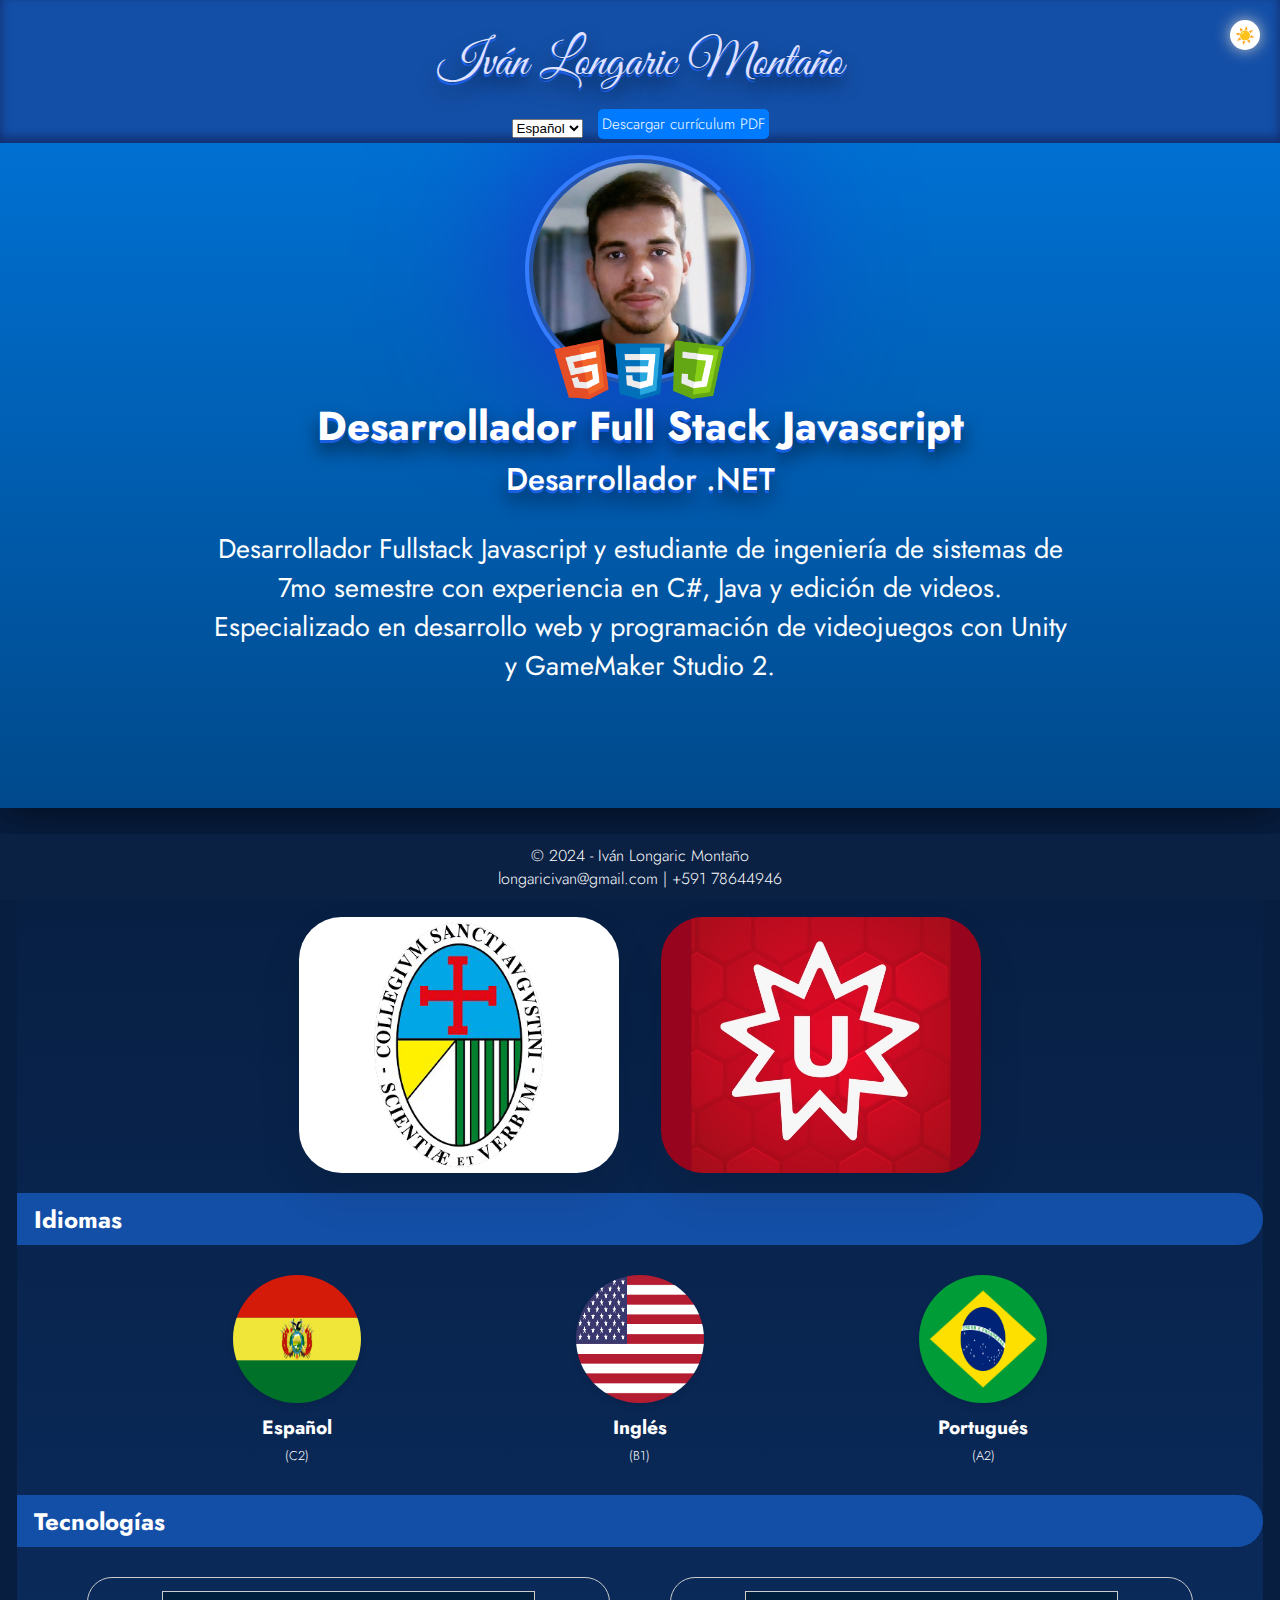
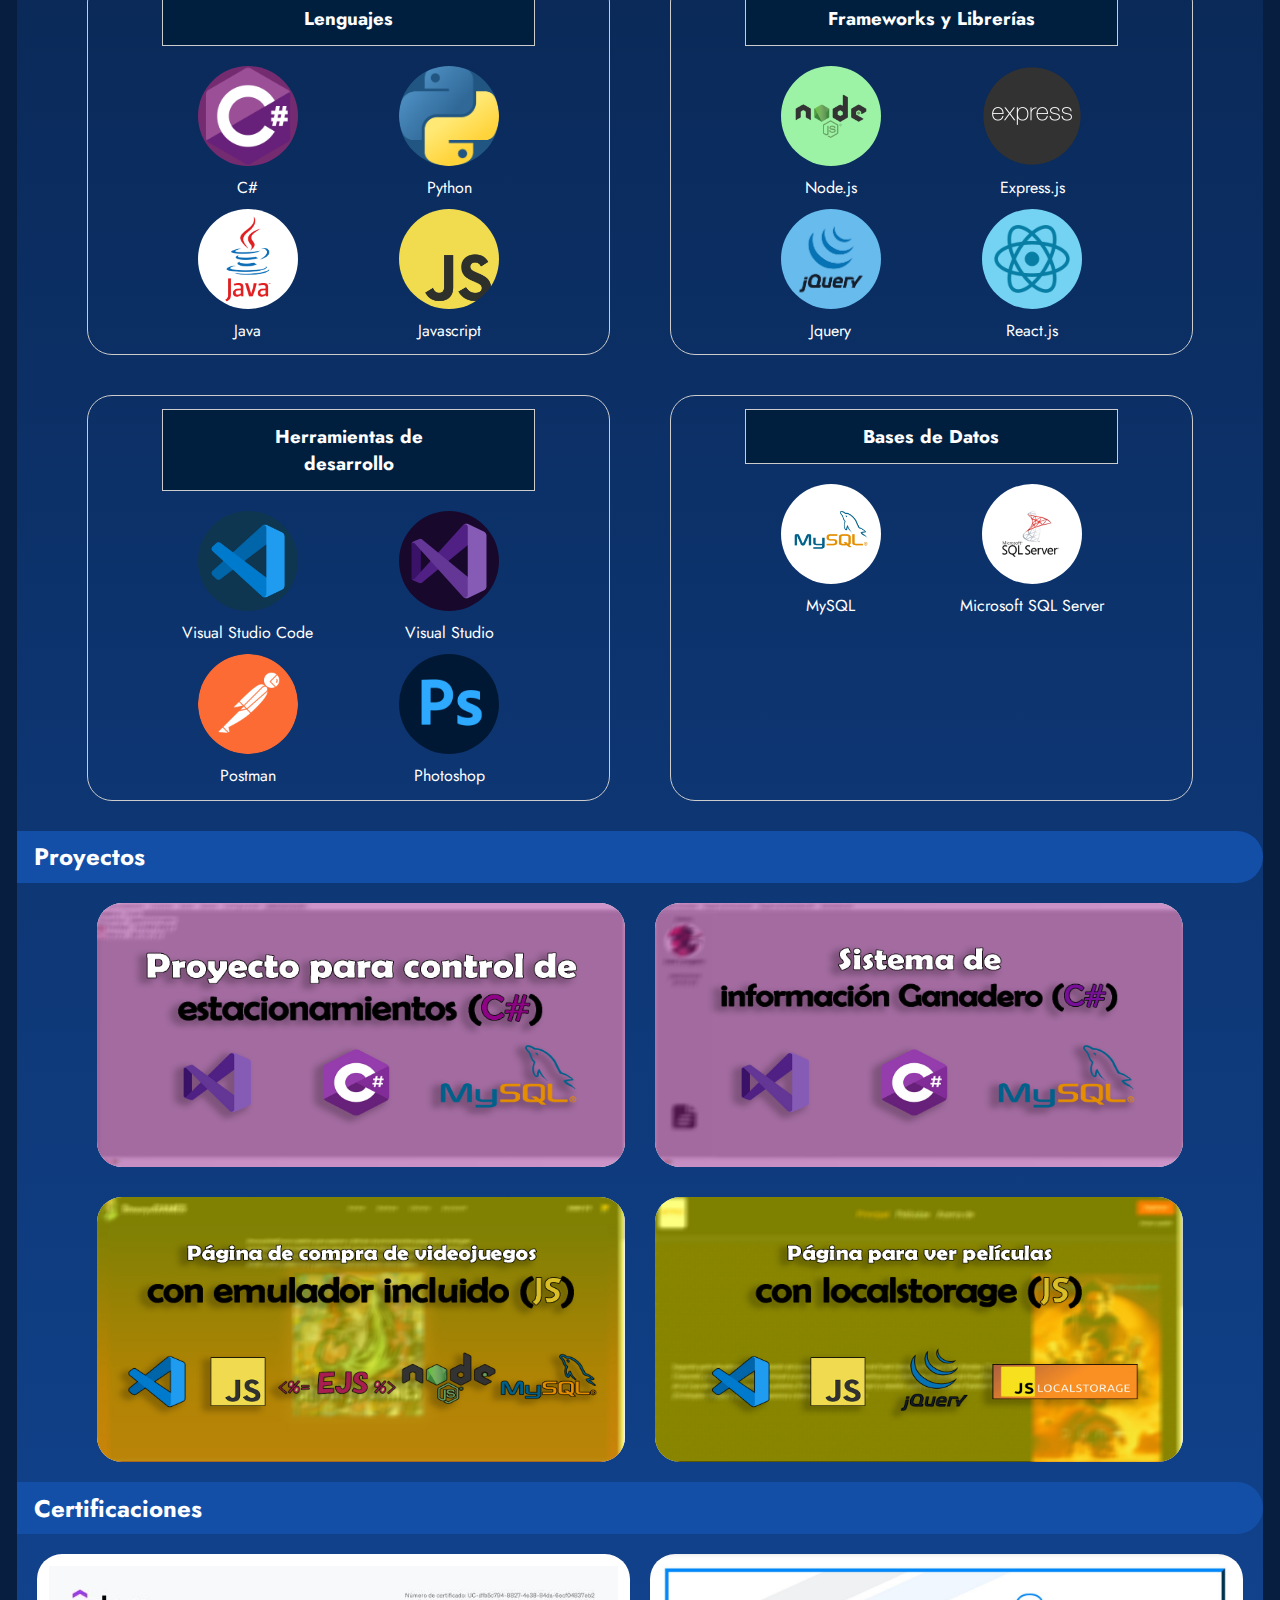
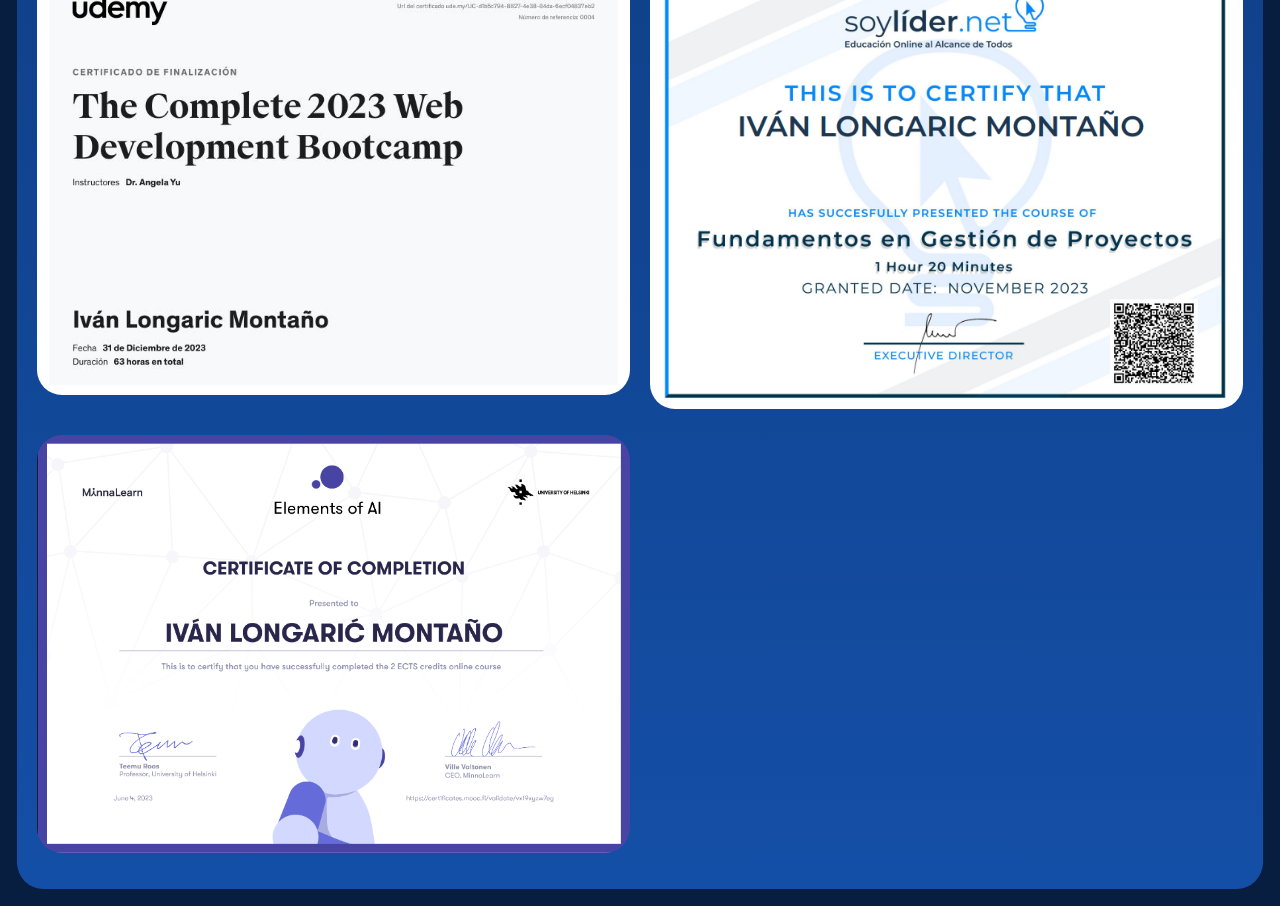
<file: index.html>
<!DOCTYPE html>
<html lang="es">
   <head>
      <link rel="icon" type="image/jpg" href="/assets/images/curriculum_vitae.ico"/>
      <meta charset="UTF-8">
      <meta name="viewport" content="width=device-width, initial-scale=1.0">
      <link rel="stylesheet" href="css/style min.css">
      <title>Iván Longaric Montaño - CV</title>
   </head>
   <body class="">
      <header class="header">
         <div class="top-header">
            <h1>Iván Longaric Montaño</h1>
         </div>
         <div class="settings">
            <select name="Idioma" id="Language" onchange="changeLanguage()">
               <option class="txt-idioma1" value="español">Español</option>
               <option class="txt-idioma2" value="inglés">Inglés</option>
            </select>
            <a id="downloadButton" class="button" href="assets/Curriculum español.pdf" download="Curriculum.pdf">Descargar currículum PDF</a>
            <div class="darkModeToggle" onclick="toggleDarkMode()"></div>
         </div>
      </header>
      <article class="hero-section">
         <img class="profileImage" src="assets/images/yos.jpeg" alt="Imagen Dinámica">
         <img class="webImage" src="assets/images/Web.png" alt="web development stack logo">
         <h1 class="hero-title">Fullstack Web Development Javascript</h1>
         <h2 class="hero-subtitle1">.NET Developer</h2>
         <p class="hero-text"></p>
      </article>
      <main class="grid-container">
         <section class="content-section">
            <h2 class="h2-educacion">Educación y Formación</h2>
            <div class="container">
               <div class="card sanagustin">
                  <img src="assets/images/SanAgustin.png" alt="logo colegio san agustin">
                  <div class="info">
                     <span class="colegio">Colegio San Agustín</span>
                     <br><span class="colegio1">Título: Bachillerato en humanidades.</span>
                     <br><span class="colegio2">Fecha egreso: 10/2019</span>
                  </div>
               </div>
               <div class="card utepsa">
                  <img src="assets/images/UTEPSA.jpg" alt="logo utepsa">
                  <div class="info">
                     <span class="universidad">Universidad UTEPSA</span>
                     <br><span class="universidad1">Título: Ingeniería de Sistemas</span>
                     <br><span class="universidad2">Fecha egreso: 2025 (7mo semestre)</span>
                  </div>
               </div>
            </div>
            <h2 class="h2-idiomas">Idiomas</h2>
            <div class="language-container">
               <div class="language">
                  <img src="assets/images/Bandera_de_Bolivia_(Estado).png" alt="Español" class="language-flag">
                  <span class="language-name lespañol">Español</span>
                  <span class="language-level">(C2)</span>
               </div>
               <div class="language">
                  <img src="assets/images/Flag_of_the_United_States.png" alt="Inglés" class="language-flag">
                  <span class="language-name lingles">Inglés</span>
                  <span class="language-level">(B1)</span>
               </div>
               <div class="language">
                  <img src="assets/images/Flag_of_Brazil.png" alt="Portugués-Brasil" class="language-flag">
                  <span class="language-name lportugues">Portugués</span>
                  <span class="language-level">(A2)</span>
               </div>
            </div>
            <h2 class="h2-tecnologia">Tecnologías</h2>
            <div class="technology-table">
               <div class="technology-category">
                  <h3 class="h3-lenguajes">Lenguajes</h3>
                  <div class="technology-container">
                     <div class="technology">
                        <img src="assets/images/Csharp.png" alt="C#" class="technology-icon">
                        <span class="technology-name">C#</span>
                     </div>
                     <div class="technology">
                        <img src="assets/images/Python.png" alt="Python" class="technology-icon">
                        <span class="technology-name">Python</span>
                     </div>
                     <div class="technology">
                        <img src="assets/images/Java.png" alt="Java" class="technology-icon">
                        <span class="technology-name">Java</span>
                     </div>
                     <div class="technology">
                        <img src="assets/images/JavaScript-logo.png" alt="Javascript" class="technology-icon">
                        <span class="technology-name">Javascript</span>
                     </div>
                  </div>
               </div>
               <div class="technology-category">
                  <h3 class="h3-frameworks">Frameworks y Librerías</h3>
                  <div class="technology-container">
                     <div class="technology">
                        <img src="assets/images/2560px-Node.js_logo.jpg" alt="Node.js" class="technology-icon">
                        <span class="technology-name">Node.js</span>
                     </div>
                     <div class="technology">
                        <img src="assets/images/express-js.png" alt="Express.js" class="technology-icon">
                        <span class="technology-name">Express.js</span>
                     </div>
                     <div class="technology">
                        <img src="assets/images/jquery.jpg" alt="Jquery" class="technology-icon">
                        <span class="technology-name">Jquery</span>
                     </div>
                     <div class="technology">
                        <img src="assets/images/reactjs.jpg" alt="React.js" class="technology-icon">
                        <span class="technology-name">React.js</span>
                     </div>
                  </div>
               </div>
               <div class="technology-category">
                  <h3 class="h3-herramientas">Herramientas de desarrollo</h3>
                  <div class="technology-container">
                     <div class="technology">
                        <img src="assets/images/visual-studio-code-icon.jpg" alt="Visual Studio Code" class="technology-icon">
                        <span class="technology-name">Visual Studio Code</span>
                     </div>
                     <div class="technology">
                        <img src="assets/images/visual-studio.jpg" alt="Visual Studio" class="technology-icon">
                        <span class="technology-name">Visual Studio</span>
                     </div>
                     <div class="technology">
                        <img src="assets/images/postman.png" alt="Postman" class="technology-icon">
                        <span class="technology-name">Postman</span>
                     </div>
                     <div class="technology">
                        <img src="assets/images/Adobe_Photoshop_CC_icon.svg.png" alt="Photoshop" class="technology-icon">
                        <span class="technology-name">Photoshop</span>
                     </div>
                  </div>
               </div>
               <div class="technology-category">
                  <h3 class="h3-basedatos">Bases de Datos</h3>
                  <div class="technology-container">
                     <div class="technology">
                        <img src="assets/images/MySQL.jpg" alt="MySQL" class="technology-icon">
                        <span class="technology-name">MySQL</span>
                     </div>
                     <div class="technology">
                        <img src="assets/images/SQLServer.jpg" alt="Microsoft SQL Server" class="technology-icon">
                        <span class="technology-name">Microsoft SQL Server</span>    
                     </div>
                  </div>
               </div>
            </div>
            <h2 class="h2-proyectos">Proyectos</h2>
            <div class="proyects-section">
               <div class="proyect">
                  <img class="top-image" src="assets/images/proyectos/proyecto1-top.jpg" alt="">
                  <img class="image" src="assets/images/proyectos/proyecto1-2.png" alt="">
                  <img class="image" src="assets/images/proyectos/proyecto1-1.png" alt="">
                  <img class="image" src="assets/images/proyectos/proyecto1-3.png" alt="">
                  <img class="image" src="assets/images/proyectos/proyecto1-4.png" alt="">
               </div>
               <div class="proyect">
                  <img class="top-image" src="assets/images/proyectos/proyecto2-top.jpg" alt="">
                  <img class="image" src="assets/images/proyectos/proyecto2-1.png" alt="">
                  <img class="image" src="assets/images/proyectos/proyecto2-2.png" alt="">
                  <img class="image" src="assets/images/proyectos/proyecto2-3.png" alt="">
                  <img class="image" src="assets/images/proyectos/proyecto2-4.png" alt="">
               </div>
               <div class="proyect">
                  <img class="top-image" src="assets/images/proyectos/proyecto3-top.jpg" alt="">
                  <img class="image" src="assets/images/proyectos/proyecto3-1.png" alt="">
                  <img class="image" src="assets/images/proyectos/proyecto3-2.png" alt="">
                  <img class="image" src="assets/images/proyectos/proyecto3-3.png" alt="">
                  <img class="image" src="assets/images/proyectos/proyecto3-4.png" alt="">
                  <img class="image" src="assets/images/proyectos/proyecto3-5.png" alt="">
                  <img class="image" src="assets/images/proyectos/proyecto3-6.png" alt="">
                  <img class="image" src="assets/images/proyectos/proyecto3-7.png" alt="">
                  <img class="image" src="assets/images/proyectos/proyecto3-8.png" alt="">
               </div>
               <div class="proyect">
                  <img class="top-image" src="assets/images/proyectos/proyecto4-top.jpg" alt="">
                  <img class="image" src="assets/images/proyectos/proyecto4-1.png" alt="">
                  <img class="image" src="assets/images/proyectos/proyecto4-2.png" alt="">
                  <img class="image" src="assets/images/proyectos/proyecto4-3.png" alt="">
                  <img class="image" src="assets/images/proyectos/proyecto4-4.png" alt="">
               </div>
            </div>
            <h2 class="h2-certificaciones">Certificaciones</h2>
            <div class="certificate-grid">
               <div class="certificate">
                  <img class="image" src="assets/images/certificado1.jpg" alt="Certificado de the complete 2023 web development bootcamp">
               </div>
               <div class="certificate">
                  <img class="image" src="assets/images/certificado2.jpg" alt="Certificado de the complete 2023 web development bootcamp">
               </div>
               <div class="certificate">
                  <img class="image" src="assets/images/certificado3.jpg" alt="Certificado de the complete 2023 web development bootcamp">
               </div>
            </div>
            <div id="myModal" class="modal">
               <span class="close">&times;</span>
               <img class="modal-content" id="img01">
               <a class="prev">&#10094;</a>
               <a class="next">&#10095;</a>
            </div>
         </section>
      </main>
      <footer class="footer">
         <p>&copy; 2024 - Iván Longaric Montaño</p>
         <p>longaricivan@gmail.com | +591 78644946</p>
      </footer>
      <script src="js/index min.js" defer></script>
   </body>
</html>
</file>
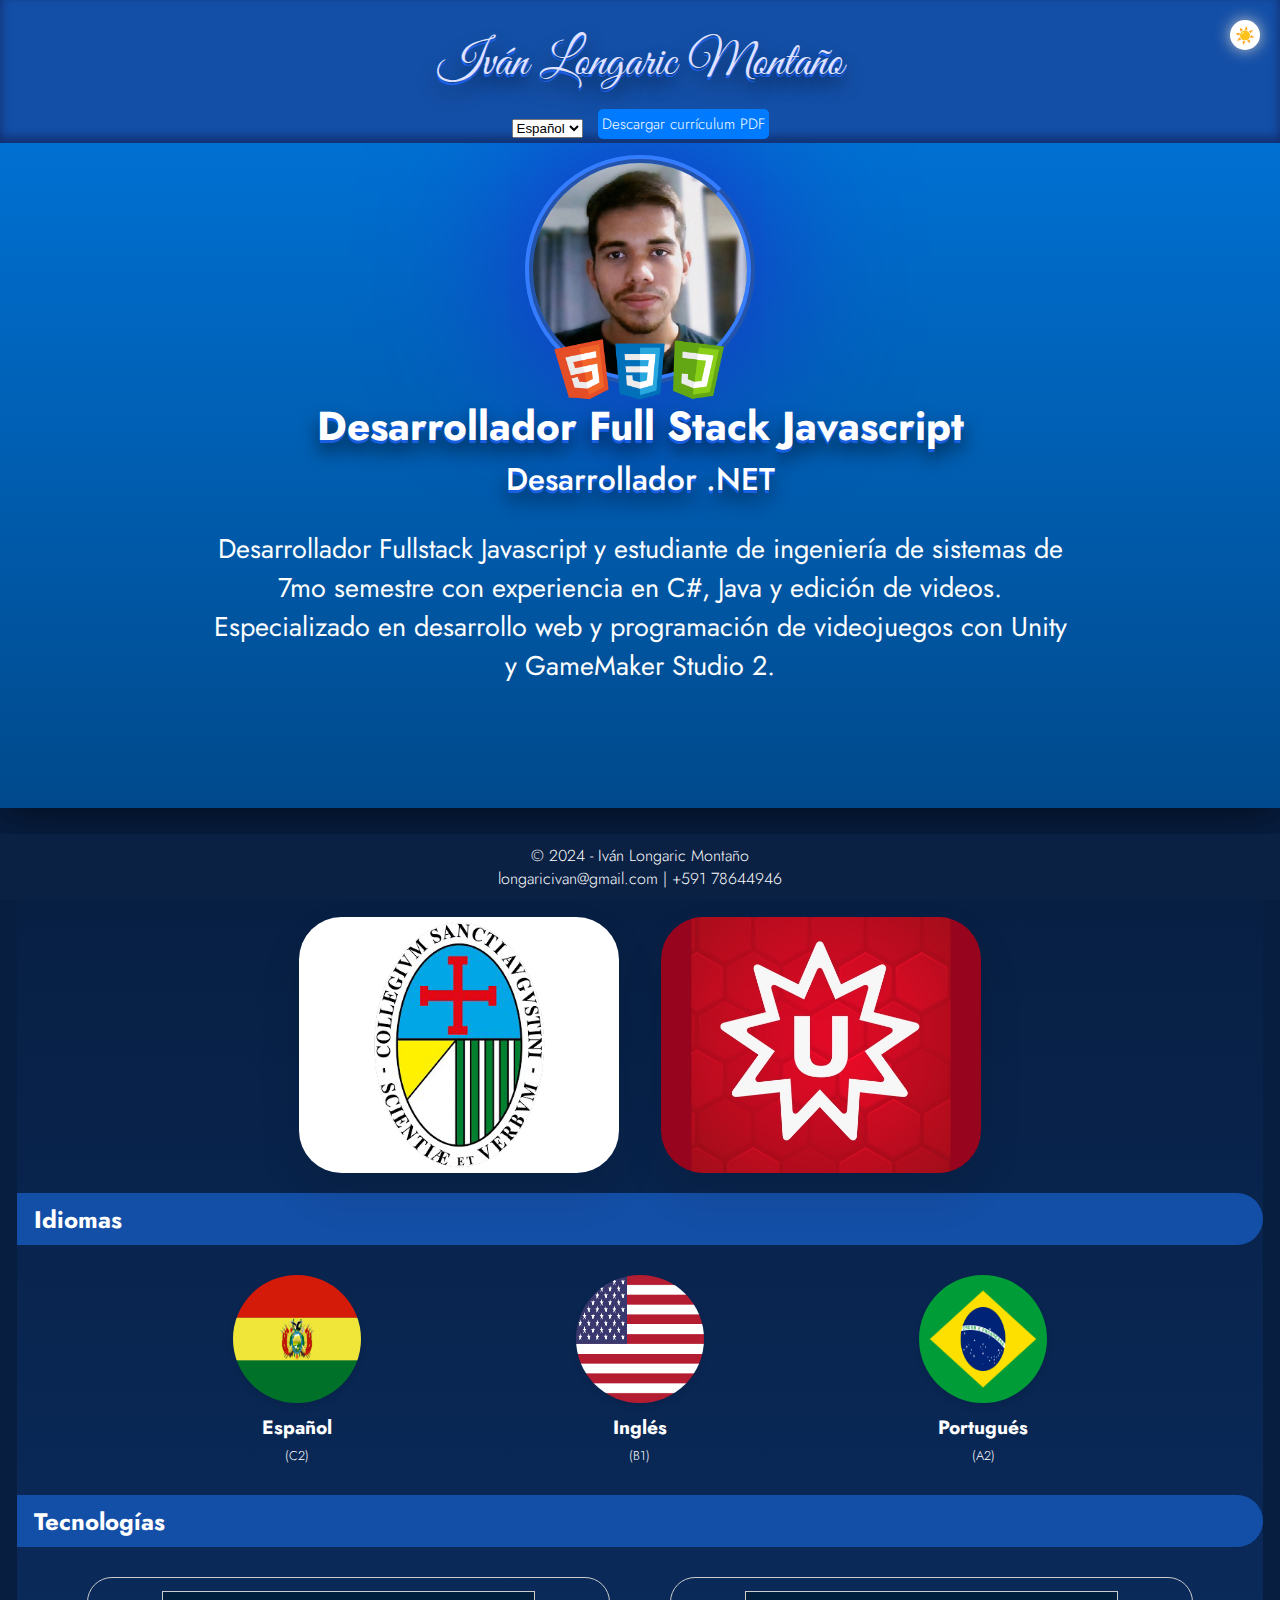
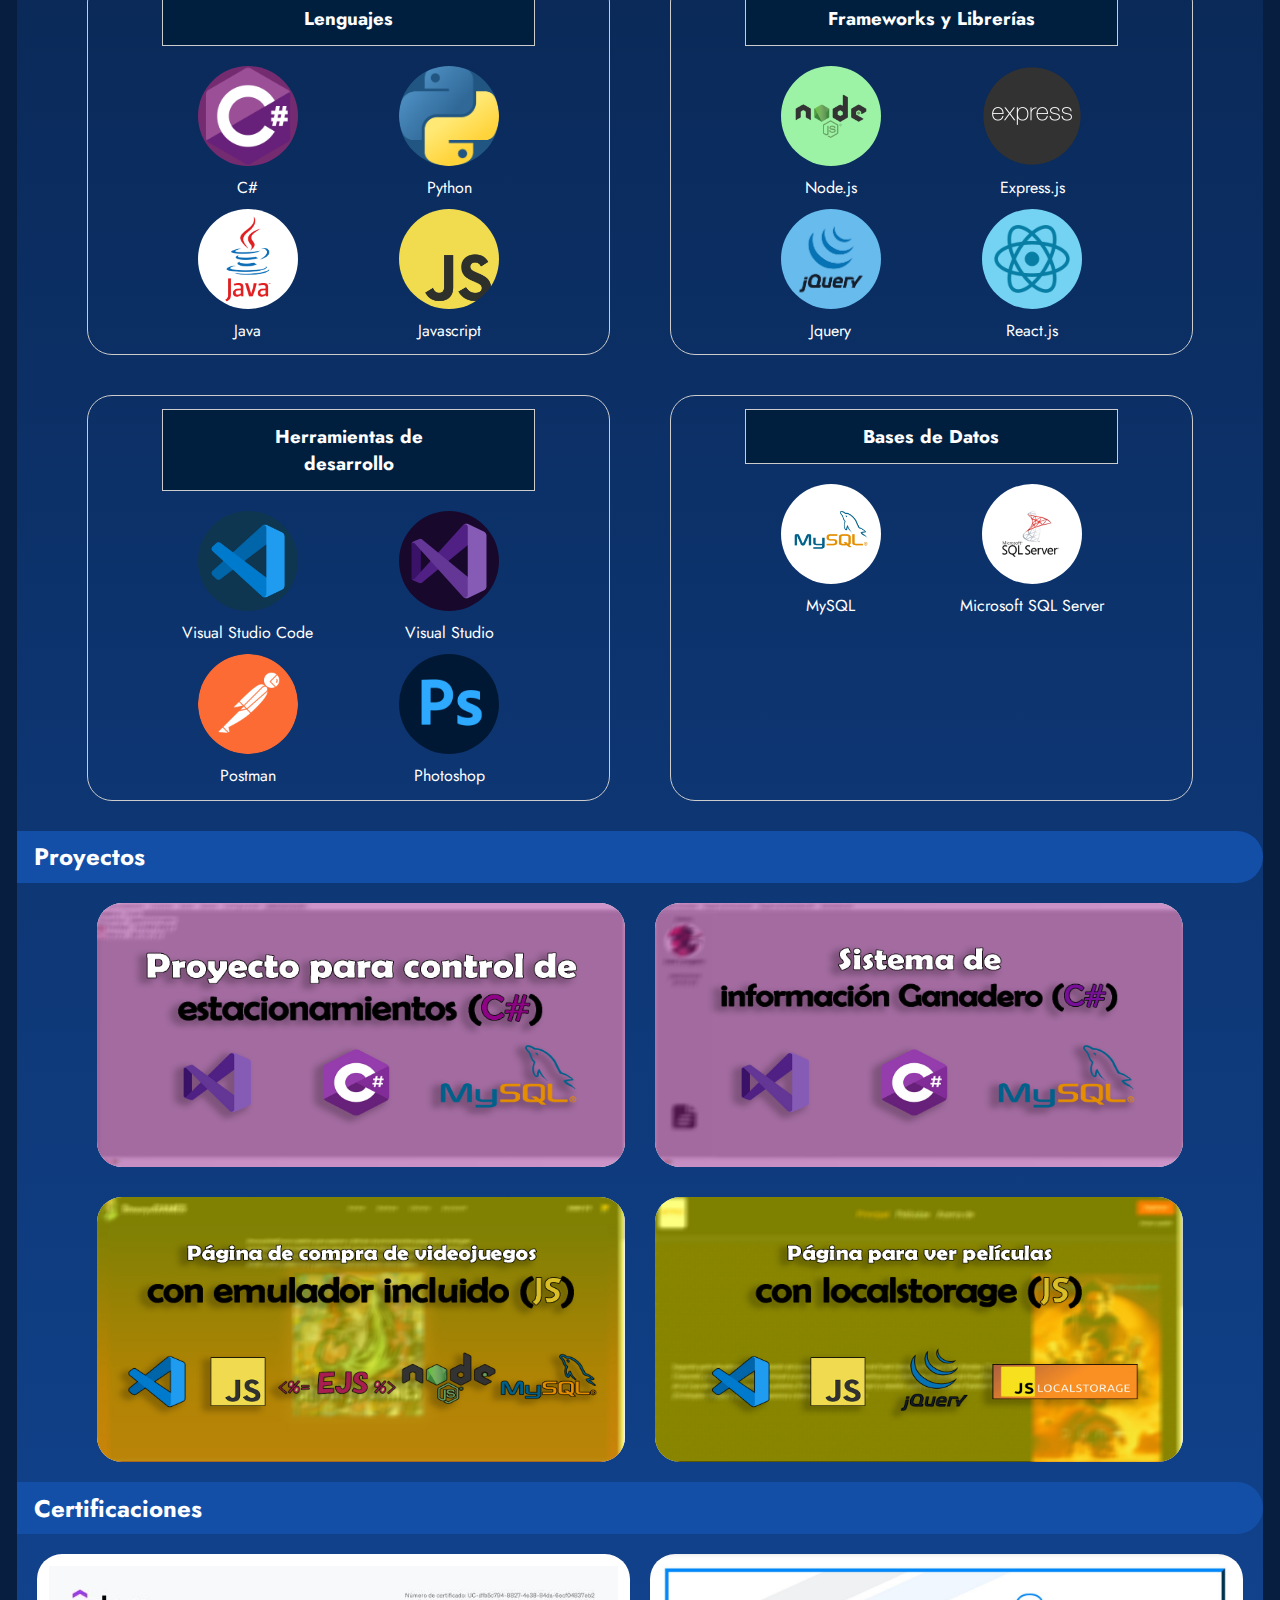
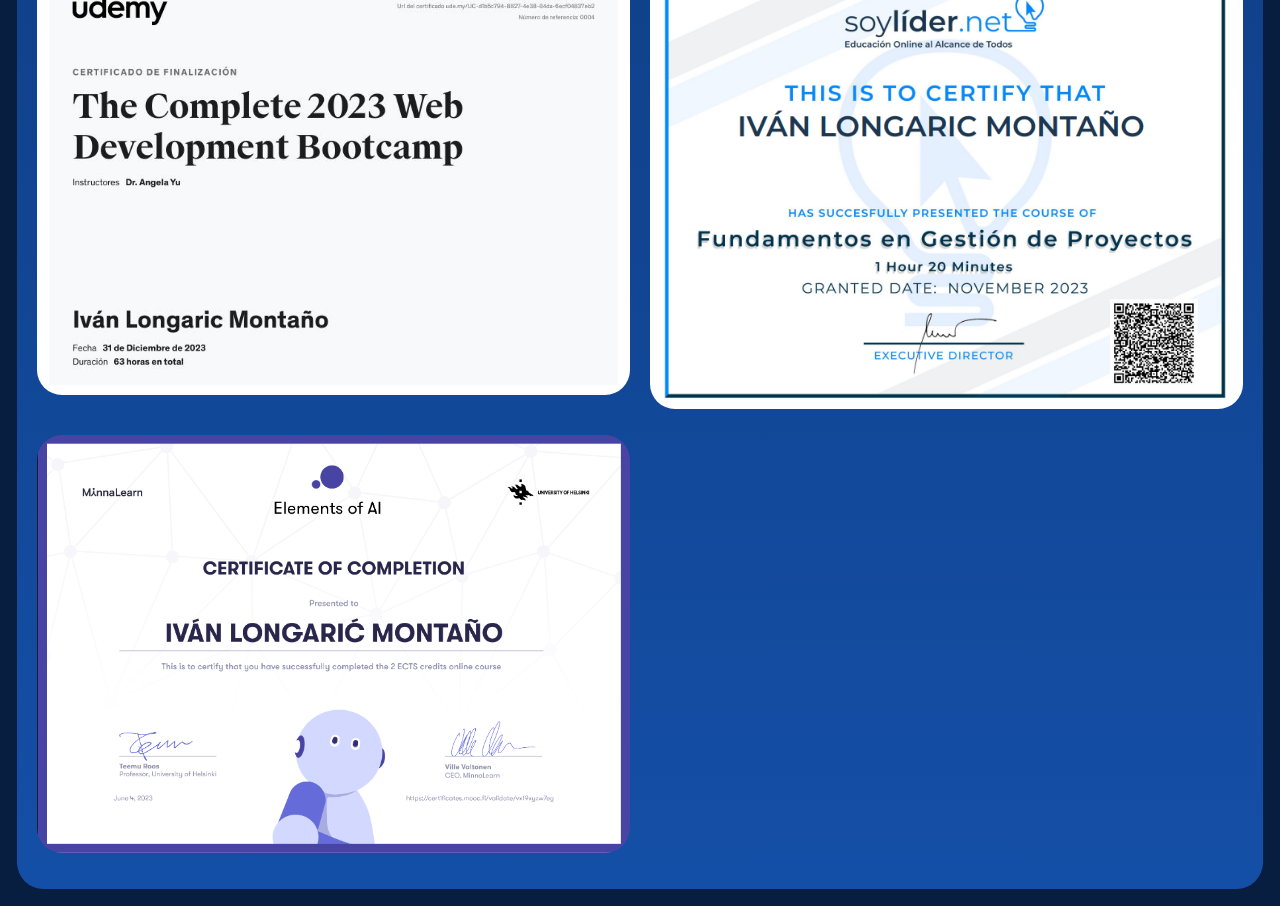
<file: index min.html>
<!doctypehtml><html lang=es><link href=/assets/images/curriculum_vitae.ico rel=icon type=image/jpg><meta charset=UTF-8><meta content="width=device-width,initial-scale=1"name=viewport><link href="css/style min.css"rel=stylesheet><title>Iván Longaric Montaño - CV</title><header class=header><div class=top-header><h1>Iván Longaric Montaño</h1></div><div class=settings><select id=Language name=Idioma onchange=changeLanguage()><option class=txt-idioma1 value=español>Español<option class=txt-idioma2 value=inglés>Inglés</select> <a class=button download=Curriculum.pdf href="assets/Curriculum español.pdf"id=downloadButton>Descargar currículum PDF</a><div class=darkModeToggle onclick=toggleDarkMode()></div></div></header><article class=hero-section><img alt="Imagen Dinámica"src=assets/images/yos.jpeg class=profileImage> <img alt="web development stack logo"src=assets/images/Web.png class=webImage><h1 class=hero-title>Fullstack Web Development Javascript</h1><h2 class=hero-subtitle1>.NET Developer</h2><p class=hero-text></article><main class=grid-container><section class=content-section><h2 class=h2-educacion>Educación y Formación</h2><div class=container><div class="card sanagustin"><img alt="logo colegio san agustin"src=assets/images/SanAgustin.png><div class=info><span class=colegio>Colegio San Agustín</span><br><span class=colegio1>Título: Bachillerato en humanidades.</span><br><span class=colegio2>Fecha egreso: 10/2019</span></div></div><div class="card utepsa"><img alt="logo utepsa"src=assets/images/UTEPSA.jpg><div class=info><span class=universidad>Universidad UTEPSA</span><br><span class=universidad1>Título: Ingeniería de Sistemas</span><br><span class=universidad2>Fecha egreso: 2025 (7mo semestre)</span></div></div></div><h2 class=h2-idiomas>Idiomas</h2><div class=language-container><div class=language><img alt=Español src=assets/images/Bandera_de_Bolivia_(Estado).png class=language-flag> <span class="language-name lespañol">Español</span> <span class=language-level>(C2)</span></div><div class=language><img alt=Inglés src=assets/images/Flag_of_the_United_States.png class=language-flag> <span class="language-name lingles">Inglés</span> <span class=language-level>(B1)</span></div><div class=language><img alt=Portugués-Brasil src=assets/images/Flag_of_Brazil.png class=language-flag> <span class="language-name lportugues">Portugués</span> <span class=language-level>(A2)</span></div></div><h2 class=h2-tecnologia>Tecnologías</h2><div class=technology-table><div class=technology-category><h3 class=h3-lenguajes>Lenguajes</h3><div class=technology-container><div class=technology><img alt=C# src=assets/images/Csharp.png class=technology-icon> <span class=technology-name>C#</span></div><div class=technology><img alt=Python src=assets/images/Python.png class=technology-icon> <span class=technology-name>Python</span></div><div class=technology><img alt=Java src=assets/images/Java.png class=technology-icon> <span class=technology-name>Java</span></div><div class=technology><img alt=Javascript src=assets/images/JavaScript-logo.png class=technology-icon> <span class=technology-name>Javascript</span></div></div></div><div class=technology-category><h3 class=h3-frameworks>Frameworks y Librerías</h3><div class=technology-container><div class=technology><img alt=Node.js src=assets/images/2560px-Node.js_logo.jpg class=technology-icon> <span class=technology-name>Node.js</span></div><div class=technology><img alt=Express.js src=assets/images/express-js.png class=technology-icon> <span class=technology-name>Express.js</span></div><div class=technology><img alt=Jquery src=assets/images/jquery.jpg class=technology-icon> <span class=technology-name>Jquery</span></div><div class=technology><img alt=React.js src=assets/images/reactjs.jpg class=technology-icon> <span class=technology-name>React.js</span></div></div></div><div class=technology-category><h3 class=h3-herramientas>Herramientas de desarrollo</h3><div class=technology-container><div class=technology><img alt="Visual Studio Code"src=assets/images/visual-studio-code-icon.jpg class=technology-icon> <span class=technology-name>Visual Studio Code</span></div><div class=technology><img alt="Visual Studio"src=assets/images/visual-studio.jpg class=technology-icon> <span class=technology-name>Visual Studio</span></div><div class=technology><img alt=Postman src=assets/images/postman.png class=technology-icon> <span class=technology-name>Postman</span></div><div class=technology><img alt=Photoshop src=assets/images/Adobe_Photoshop_CC_icon.svg.png class=technology-icon> <span class=technology-name>Photoshop</span></div></div></div><div class=technology-category><h3 class=h3-basedatos>Bases de Datos</h3><div class=technology-container><div class=technology><img alt=MySQL src=assets/images/MySQL.jpg class=technology-icon> <span class=technology-name>MySQL</span></div><div class=technology><img alt="Microsoft SQL Server"src=assets/images/SQLServer.jpg class=technology-icon> <span class=technology-name>Microsoft SQL Server</span></div></div></div></div><h2 class=h2-proyectos>Proyectos</h2><div class=proyects-section><div class=proyect><img alt=""src=assets/images/proyectos/proyecto1-top.jpg class=top-image> <img alt=""src=assets/images/proyectos/proyecto1-2.png class=image> <img alt=""src=assets/images/proyectos/proyecto1-1.png class=image> <img alt=""src=assets/images/proyectos/proyecto1-3.png class=image> <img alt=""src=assets/images/proyectos/proyecto1-4.png class=image></div><div class=proyect><img alt=""src=assets/images/proyectos/proyecto2-top.jpg class=top-image> <img alt=""src=assets/images/proyectos/proyecto2-1.png class=image> <img alt=""src=assets/images/proyectos/proyecto2-2.png class=image> <img alt=""src=assets/images/proyectos/proyecto2-3.png class=image> <img alt=""src=assets/images/proyectos/proyecto2-4.png class=image></div><div class=proyect><img alt=""src=assets/images/proyectos/proyecto3-top.jpg class=top-image> <img alt=""src=assets/images/proyectos/proyecto3-1.png class=image> <img alt=""src=assets/images/proyectos/proyecto3-2.png class=image> <img alt=""src=assets/images/proyectos/proyecto3-3.png class=image> <img alt=""src=assets/images/proyectos/proyecto3-4.png class=image> <img alt=""src=assets/images/proyectos/proyecto3-5.png class=image> <img alt=""src=assets/images/proyectos/proyecto3-6.png class=image> <img alt=""src=assets/images/proyectos/proyecto3-7.png class=image> <img alt=""src=assets/images/proyectos/proyecto3-8.png class=image></div><div class=proyect><img alt=""src=assets/images/proyectos/proyecto4-top.jpg class=top-image> <img alt=""src=assets/images/proyectos/proyecto4-1.png class=image> <img alt=""src=assets/images/proyectos/proyecto4-2.png class=image> <img alt=""src=assets/images/proyectos/proyecto4-3.png class=image> <img alt=""src=assets/images/proyectos/proyecto4-4.png class=image></div></div><h2 class=h2-certificaciones>Certificaciones</h2><div class=certificate-grid><div class=certificate><img alt="Certificado de the complete 2023 web development bootcamp"src=assets/images/certificado1.jpg class=image></div><div class=certificate><img alt="Certificado de the complete 2023 web development bootcamp"src=assets/images/certificado2.jpg class=image></div><div class=certificate><img alt="Certificado de the complete 2023 web development bootcamp"src=assets/images/certificado3.jpg class=image></div></div><div class=modal id=myModal><span class=close>×</span> <img class=modal-content id=img01> <a class=prev>❮</a> <a class=next>❯</a></div></section></main><footer class=footer><p>© 2024 - Iván Longaric Montaño<p>longaricivan@gmail.com | +591 78644946</footer><script defer src="js/index min.js"></script>
</file>
<file: css/style min.css>
.header h1,body,footer p{margin:0}.darkMode .hero-section,.hero-section{animation:7s infinite alternate moveBackground}.darkMode .hero-subtitle1,.darkMode .hero-subtitle2,.darkMode .hero-title,.darkMode .top-header h1{text-shadow:0 3px 0 rgba(58,65,80,.77),0 11px 18px rgba(0,0,0,.62)}.darkMode .content-section h2,.darkMode .header{background-color:#223047}.header,.hero-section,.technology-name,footer{text-align:center}@font-face{font-family:GreatVibes;src:url('./fonts/GreatVibes-Regular.ttf')}@font-face{font-family:Jost;src:url('./fonts/Jost/Jost-VariableFont_wght.ttf')}body{font-family:Jost;font-weight:300;padding:0;background-color:#071e41;user-select:none;-webkit-user-select:none}.darkMode{background-color:#162031;color:#b3b3b3}.header{z-index:10;width:100%;top:0;position:fixed;padding:1vw 0 0;background-color:#144fa7;color:#cfcfcf;box-shadow:inset 0 -5px 10px 1px rgba(18,38,95,.75)}.darkMode .header{color:#cfcfcf;box-shadow:inset 0 -5px 10px 1px rgba(30,32,37,.75)}.top-header{padding:20px 0}.top-header h1{color:#dfe1ff;font-family:GreatVibes;font-weight:100;font-size:3em;text-shadow:0 3px 0 rgba(33,103,255,.77),0 11px 18px rgba(0,0,0,.62)}.darkMode .top-header h1{color:#e0e0e0}.button{position:relative;bottom:4px;font-size:15px;display:inline-block;padding:4px;margin-left:10px;background-color:#007bff;color:#fff;text-decoration:none;border-radius:5px}.button:hover{background-color:#2662a3}.darkMode .button,.darkModeToggle.dark{background-color:#162031}.darkMode .button:hover{background-color:#0c1b2b}.nav{display:none;flex-flow:column nowrap;justify-content:center}.darkModeToggle{position:fixed;right:20px;top:20px;width:30px;height:30px;background-color:#fff;border-radius:50%;cursor:pointer;display:flex;justify-content:center;align-items:center;box-shadow:0 0 15px #cecece}.darkModeToggle::before{content:"☀️"}.darkModeToggle.dark{box-shadow:0 0 25px #0b0925}.darkModeToggle.dark::before{content:"🌑";color:#fff}.hero-section{margin-top:4.9em;z-index:1;display:flex;flex-flow:column nowrap;align-items:center;justify-content:space-between;height:74vh;background:linear-gradient(to bottom,#0074d9,#001f3f);background-size:200% 200%;box-shadow:0 0 3.5vw 0 rgba(0,0,0,.75);position:relative;color:#fff;padding:2em 16.67vw}.hero-subtitle1,.hero-subtitle2,.hero-title{margin:0;text-shadow:0 3px 0 rgba(33,103,255,.77),0 11px 18px rgba(0,0,0,.62);bottom:5vw;position:relative}.content-section h2,.education{background-color:#144fa7}.darkMode .hero-section{background:linear-gradient(to bottom,#515c70,#121924);background-size:200% 200%;color:#cfcfcf}@keyframes moveBackground{0%,100%{background-position:0 0}50%{background-position:50% 100%}}.hero-section .profileImage{margin-top:3.5vw;z-index:-2;width:16.67vw;border:.67vw ridge #367cff;border-radius:50%;box-shadow:0 0 11.33vw 1vw #1a32cc}.darkMode .hero-section .profileImage{border:.67vw ridge #767a86;box-shadow:0 0 11.33vw 1vw #696a72}.hero-section .webImage{opacity:100%;z-index:10;position:relative;width:15.33vw;top:-4vw}.hero-title{font-size:4.5vh;font-weight:700}.hero-subtitle1,.hero-subtitle2{font-size:3.5vh;font-weight:500}.hero-text{position:relative;bottom:5vw;font-size:3vh;font-weight:400}.grid-container{display:grid;grid-template-columns:repeat(auto-fit,minmax(15vw,1fr));gap:1.67vw;padding:1.33vw}.content-section{grid-row:1;grid-column:span 6;background:#0074d9;background:linear-gradient(180deg,#071e41,#144fa7);color:#fff;overflow-y:auto;border-radius:2.08vw;cursor:default}.content-section h2{padding:.67vw 1.33vw;border-top-right-radius:2.08vw;border-bottom-right-radius:2.08vw}.darkMode .content-section{background:linear-gradient(180deg,#162031,#192c4b);color:#cfcfcf}.container{display:flex;justify-content:center;gap:3.33vw;align-items:center}.technology-container,.technology-table{display:grid;grid-template-columns:repeat(2,1fr)}.card{position:relative;width:25vw;height:20vw;border-radius:3.33vw;overflow:hidden;box-shadow:0 1.67vw 3.33vw rgba(0,0,0,.1);transition:.5s}.card img,.info{position:absolute;transition:.5s}.utepsa{background:#96051d}.sanagustin{background-color:#fff}.card:hover{box-shadow:0 10px 20px rgba(0,0,0,.3)}.card img{top:50%;left:50%;transform:translate(-50%,-50%) scale(.9);width:90%}.card:hover img{transform:translate(-50%,-50%) scale(1)}.info{bottom:0;width:100%;height:16vw;background:rgba(0,0,0,.8);color:#fff;padding:.67vw;box-sizing:border-box;transform:translateY(4vw);opacity:0}.modal,footer{position:fixed}.card:hover .info{transform:translateY(0);opacity:1}.technology-table{margin:0 50px;grid-template-rows:repeat(2,auto);gap:20px;justify-items:stretch}.proyect,.proyects-section{grid-template-rows:repeat(2,1fr)}.darkMode .technology-table{color:#b3b3b3}.technology-category{margin:10px 20px;border:1px solid #ccc;border-radius:25px;padding:1vw 5vw;justify-items:stretch}.darkMode .technology-category{border:1px solid #636161}.technology-category h3{margin:0 10px 20px;border:1px solid #ccc;padding:1vw 5vw;text-align:center;background-color:#001f3f}.darkMode .technology-category h3{border:1px solid #636161;background-color:#131b29}.technology-container{gap:10px}.technology{display:flex;flex-direction:column;align-items:center;justify-content:center}.technology-icon:hover{transform:scale(1.1)}.technology-icon{width:100px;height:100px;border-radius:50%;transition:transform .2s}.technology-name{margin-top:10px;font-weight:400}.close,.next,.prev{font-weight:700;position:absolute}.language-container{display:flex;justify-content:space-evenly;gap:10px;padding:10px}.language{display:flex;flex-direction:column;align-items:center;transition:transform .2s}.language:hover{transform:translateY(-5px)}.language-flag{width:10vw;height:10vw;border-radius:50%;box-shadow:0 4px 6px rgba(0,0,0,.1)}.language-name{margin-top:10px;font-weight:700;font-size:1.2em}.language-level{margin-top:5px;font-size:.8em}.modal{display:none;z-index:10;padding-top:100px;left:0;top:0;width:100%;height:100%;overflow:auto;background-color:rgba(0,0,0,.9)}.modal-content{margin:auto;display:block;width:80%;max-width:700px}.close{top:15px;right:35px;color:#f1f1f1;font-size:40px;transition:.3s}.close:focus,.close:hover{color:#bbb;text-decoration:none;cursor:pointer}.next,.prev{cursor:pointer;top:50%;width:auto;padding:16px;margin-top:-50px;color:#fff;font-size:20px;transition:.6s;border-radius:0 3px 3px 0;user-select:none}.next{right:0;border-radius:3px 0 0 3px}.next:hover,.prev:hover{background-color:rgba(0,0,0,.8)}.certificate-grid{margin:0 20px 30px;display:grid;grid-template-columns:repeat(2,1fr);gap:20px}.certificate{width:100%;cursor:pointer}.certificate:hover,.proyect .image:hover{opacity:100%}.certificate img{max-width:100%;border-radius:25px}.proyects-section{margin:20px 80px;display:grid;grid-template-columns:repeat(2,1fr);gap:30px}.proyect{background-color:#fff;padding:10px;border-radius:25px;display:grid;grid-template-columns:repeat(3,1fr);gap:10px;position:relative;overflow:hidden}.proyect .top-image{position:absolute;top:0;left:0;width:100%;height:100%;z-index:1;transition:transform .5s}.proyect:hover .top-image{transform:translateY(-100%)}.proyect .image{width:100%;height:100%;grid-column:1fr;grid-row:1fr;opacity:70%;transition:.2s;cursor:pointer;border-radius:25px;box-shadow:0 0 14px 0 rgba(0,0,0,.75)}footer{z-index:1;background-color:#0a2144;color:#fff;padding:10px 0;bottom:0;width:100%}.darkMode footer{background-color:#192333;color:#fff}@media (max-width:1024px){.hero-section{margin-top:5.5em}.hero-section .profileImage{margin-top:2em;width:20.67vw}.card{width:40vh;height:30vh}.card img{width:70%}.technology-table{grid-template-columns:1fr}.technology-category{padding:20px}.technology{margin-bottom:20px}.proyects-section{margin:20px 30px}}@media (max-width:600px){.top-header h1{font-weight:100;font-size:2.3em}.hero-section .webImage{width:150px;top:-4vh}.card,.certificate,.proyect .image{width:100%}.hero-section{padding:20px 50px 45px}.hero-subtitle1,.hero-text,.hero-title{position:relative;bottom:8vw}.info{height:100px}.certificate-grid{margin:0 20px 30px;display:grid;grid-template-columns:1fr;gap:20px}.hero-title{margin-top:30px;font-size:4vh}.hero-section .profileImage{width:160px}.hero-subtitle1,.hero-subtitle2{font-size:3vh}.hero-text{font-size:2.7vh;text-align:center}.content-section{padding:1em}.education{display:flex;flex-direction:column;align-items:center}.container{display:flex;flex-flow:column nowrap;justify-content:center;gap:10px;align-items:center}.card{height:40vh}.card img{position:absolute;top:50%;left:50%;transform:translate(-50%,-50%) scale(.9);width:50%;transition:.5s}.div-laboral{padding:15px 5px;min-height:350px}.laboral-title-text{font-size:2.5vh}.laboral-text{font-size:2vh}.proyects-section{margin:20px;display:flex;flex-direction:column}.technology-table{grid-template-columns:1fr;align-items:center;justify-items:center;margin:0}.proyect,.technology-container{grid-template-columns:repeat(2,1fr)}.technology img{width:4em;height:4em}.proyect{grid-template-rows:repeat(2,1fr)}footer{padding:5px 0}footer p{font-size:15px}}@media (max-width:450px){.top-header{padding:18px}.hero-title{font-size:20px}.hero-section{padding:20px 50px 90px}.top-header h1{font-size:1.8em}footer p{font-size:13px}}@media (max-width:350px){.hero-title{font-size:20px}.hero-section{padding:20px 50px 135px}.top-header h1{font-size:1.6em}footer p{font-size:13px}}
</file>
